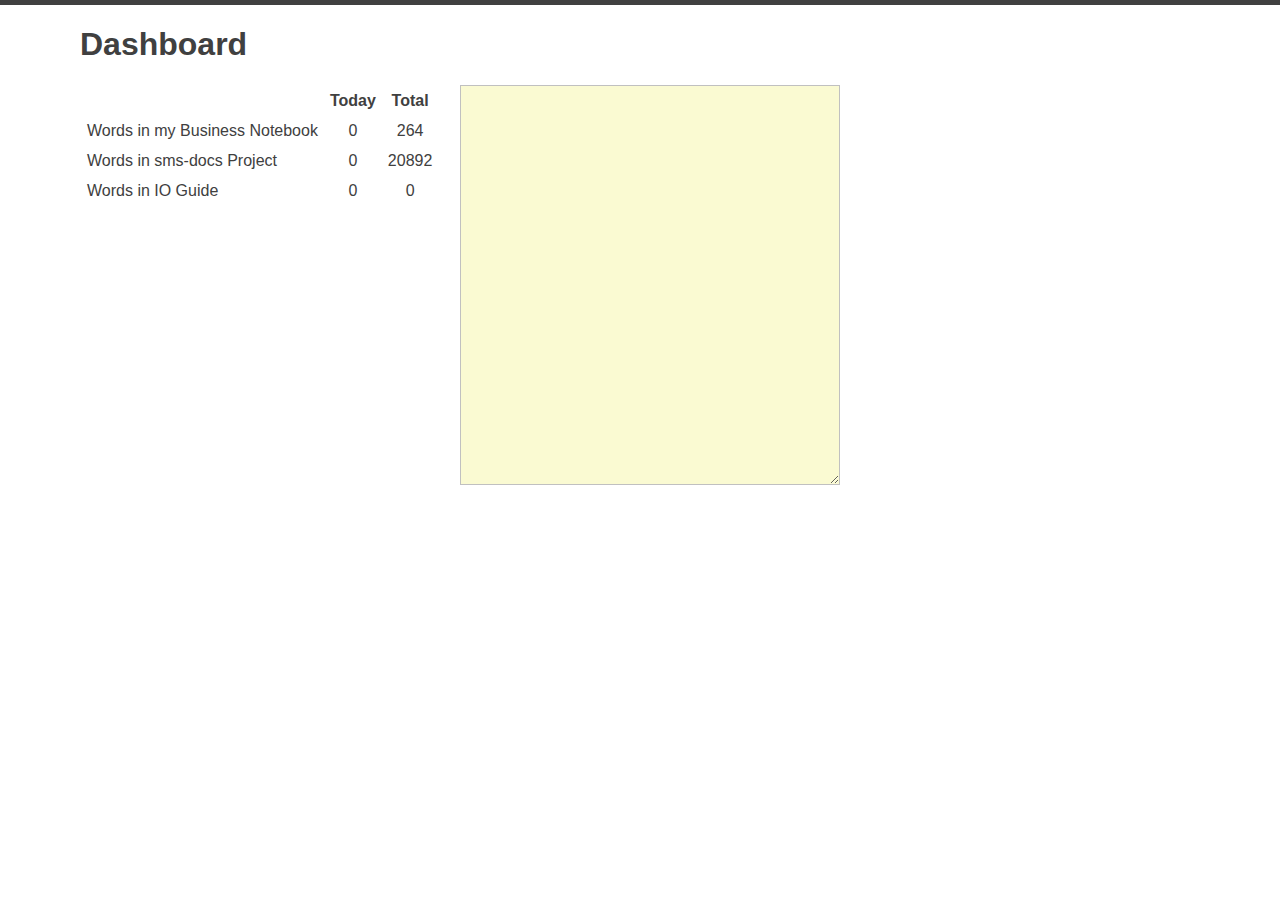
<file: index.html>
<!DOCTYPE html>

<head>

    <title>Dashboard</title>

    <link rel="stylesheet" type="text/css" href="neat.css">
    <link rel="stylesheet" type="text/css" href="custom.css">

    <link rel="icon" href="/image/favIconLarge.png">

    <meta name="viewport" content="width=device-width, initial-scale=1.0">

</head>

<body>

    <h1>Dashboard</h1>

    <textarea id="notepad"></textarea>

    <table>
        <tr>
            <th>&nbsp;</th>
            <th class="value">Today</th>
            <th class="value">Total</th>
        </tr>
        <tr>
            <td>Words in my Business Notebook</td>
            <td class="value">0</td>
            <td id="notebook-ddm-count" class="value">0</td>
        </tr>
        <tr>
            <td>Words in sms-docs Project</td>
            <td class="value">0</td>
            <td id="sms-docs-wiki-count" class="value">0</td>
        </tr>
        <tr>
            <td>Words in IO Guide</td>
            <td class="value">0</td>
            <td class="value">0</td>
        </tr>
    </table>

    <script type="text/javascript" src="notepad.js"></script>
    <script type="text/javascript" src="counts.js"></script>

</body>

</html>
</file>
<file: neat.css>
* {
    box-sizing: border-box;
    color: #404040;
}

html {
    border-style: solid;
    border-width: 5px 0 0 0;
    border-color: #404040;
    font-family: sans-serif;
}

body {
    background-color: white;
    margin: 0;
    max-width: 800px;
    padding: 0 20px 20px 20px;
}

p {
    margin-bottom: 10px;
}

img {
    width: 100%;
}

pre {
    overflow: auto;
}

.button {
    display: inline-block;
    background-color: #404040;
    color: white;
    text-align: center;
    padding: 8px;
    margin-right: 5px;
    border-radius: 5px;
    text-decoration: none;
}

.button:lastchild {
    margin-right: 0;
}

.center {
    display: block;
    margin-left: auto;
    margin-right: auto;
    text-align: center;
}

.home {
    display: inline-block;
    background-color: #404040;
    color: white;
    margin-top: 20px;
    padding: 5px 10px 5px 10px;
    text-decoration: none;
    font-weight: bold;
}


/* Desktop sizes */
@media only screen and (min-width: 600px) {
    ol {
        column-count: 2;
    }
    body {
        margin-left: 60px;
        margin-right: 60px;
    }
}
</file>
<file: custom.css>
#notepad {
    width: 50%;
    height: 400px;
    float: right;
    background-color: lightgoldenrodyellow;
    border: 1px solid silver;
    padding: 10px;
}

td, th {
    padding: 5px;
}

.value {
    text-align: center;
}
</file>
